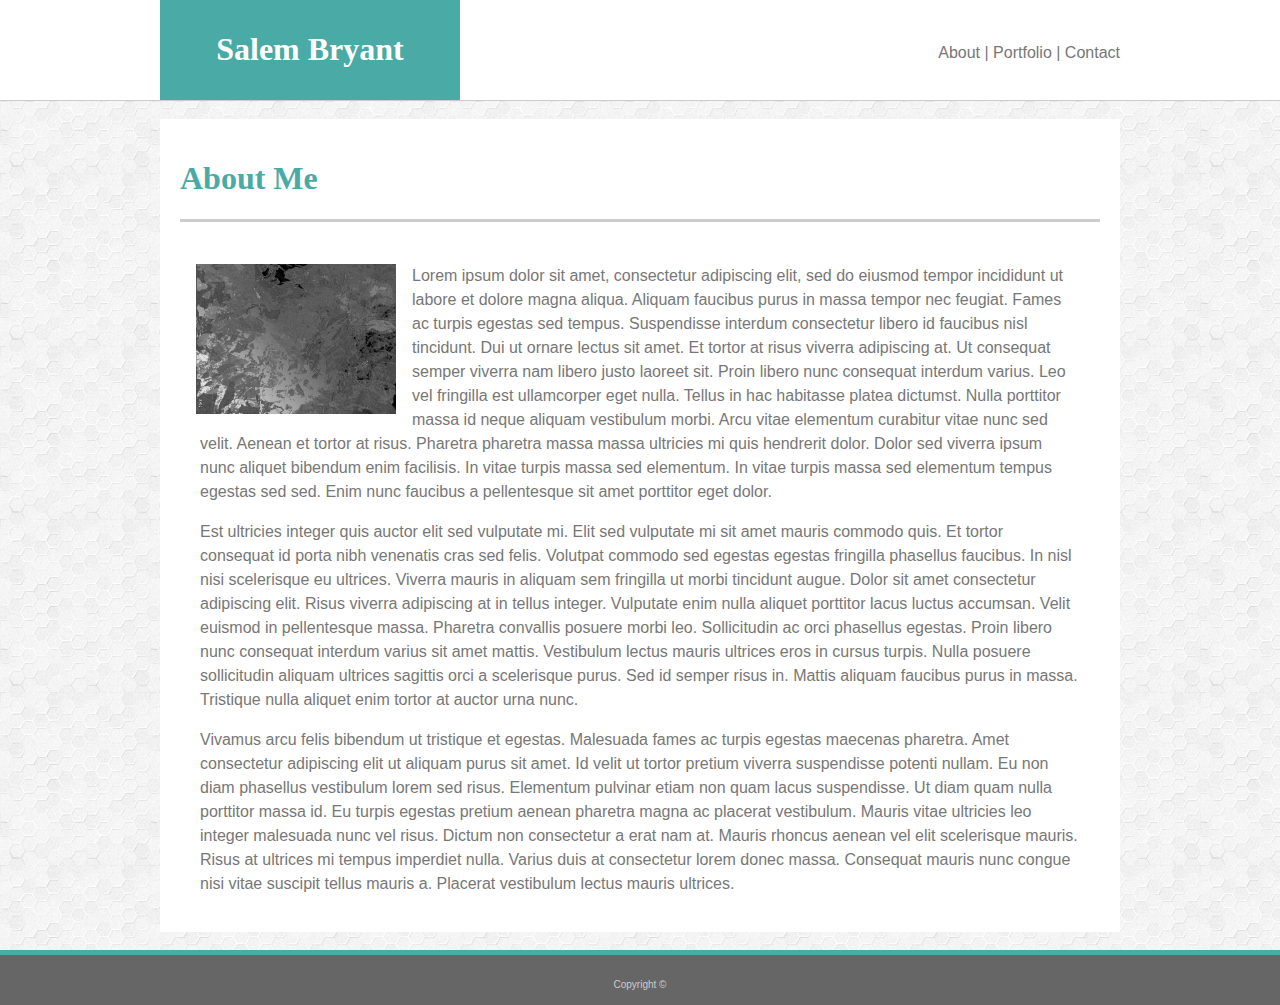
<file: index.html>
<!DOCTYPE html>
<html>

<head>
    <title>Index to Basic Portfolio</title>
    <link rel="stylesheet" type="text/css" href="assets/css/style.css">
</head>

<body>

    <div class="container"></div>

    <header>

        <figure class="top">
            <figure class="name">
                <h1 class="name-color">Salem Bryant</h1>
            </figure>

            <br>

            <figure class="index">
                <p>About | Portfolio | Contact</p>
            </figure>
        </figure>

    </header>

    <br>

    <div class="clearfix"></div>

    <figure class="page">

        <h1>About Me</h1>

        <hr class="line">

        <br>
        <img class="pic" src="assets/images/portfolio-placeholder.jpg" alt="Profile Picture" style="width:200px;height:150px;">

        <div class="about-me">
            <p>Lorem ipsum dolor sit amet, consectetur adipiscing elit, sed do eiusmod tempor incididunt ut labore et dolore
                magna aliqua. Aliquam faucibus purus in massa tempor nec feugiat. Fames ac turpis egestas sed tempus. Suspendisse
                interdum consectetur libero id faucibus nisl tincidunt. Dui ut ornare lectus sit amet. Et tortor at risus
                viverra adipiscing at. Ut consequat semper viverra nam libero justo laoreet sit. Proin libero nunc consequat
                interdum varius. Leo vel fringilla est ullamcorper eget nulla. Tellus in hac habitasse platea dictumst. Nulla
                porttitor massa id neque aliquam vestibulum morbi. Arcu vitae elementum curabitur vitae nunc sed velit. Aenean
                et tortor at risus. Pharetra pharetra massa massa ultricies mi quis hendrerit dolor. Dolor sed viverra ipsum
                nunc aliquet bibendum enim facilisis. In vitae turpis massa sed elementum. In vitae turpis massa sed elementum
                tempus egestas sed sed. Enim nunc faucibus a pellentesque sit amet porttitor eget dolor.</p>
            <p>Est ultricies integer quis auctor elit sed vulputate mi. Elit sed vulputate mi sit amet mauris commodo quis.
                Et tortor consequat id porta nibh venenatis cras sed felis. Volutpat commodo sed egestas egestas fringilla
                phasellus faucibus. In nisl nisi scelerisque eu ultrices. Viverra mauris in aliquam sem fringilla ut morbi
                tincidunt augue. Dolor sit amet consectetur adipiscing elit. Risus viverra adipiscing at in tellus integer.
                Vulputate enim nulla aliquet porttitor lacus luctus accumsan. Velit euismod in pellentesque massa. Pharetra
                convallis posuere morbi leo. Sollicitudin ac orci phasellus egestas. Proin libero nunc consequat interdum
                varius sit amet mattis. Vestibulum lectus mauris ultrices eros in cursus turpis. Nulla posuere sollicitudin
                aliquam ultrices sagittis orci a scelerisque purus. Sed id semper risus in. Mattis aliquam faucibus purus
                in massa. Tristique nulla aliquet enim tortor at auctor urna nunc.</p>
            <p>Vivamus arcu felis bibendum ut tristique et egestas. Malesuada fames ac turpis egestas maecenas pharetra. Amet
                consectetur adipiscing elit ut aliquam purus sit amet. Id velit ut tortor pretium viverra suspendisse potenti
                nullam. Eu non diam phasellus vestibulum lorem sed risus. Elementum pulvinar etiam non quam lacus suspendisse.
                Ut diam quam nulla porttitor massa id. Eu turpis egestas pretium aenean pharetra magna ac placerat vestibulum.
                Mauris vitae ultricies leo integer malesuada nunc vel risus. Dictum non consectetur a erat nam at. Mauris
                rhoncus aenean vel elit scelerisque mauris. Risus at ultrices mi tempus imperdiet nulla. Varius duis at consectetur
                lorem donec massa. Consequat mauris nunc congue nisi vitae suscipit tellus mauris a. Placerat vestibulum
                lectus mauris ultrices.</p>
        </div>
        <div class="clearfix"></div>
    </figure>
    </div>

    <br>

    <footer>Copyright &copy;</footer>
    </div>

</body>

</html>
</file>
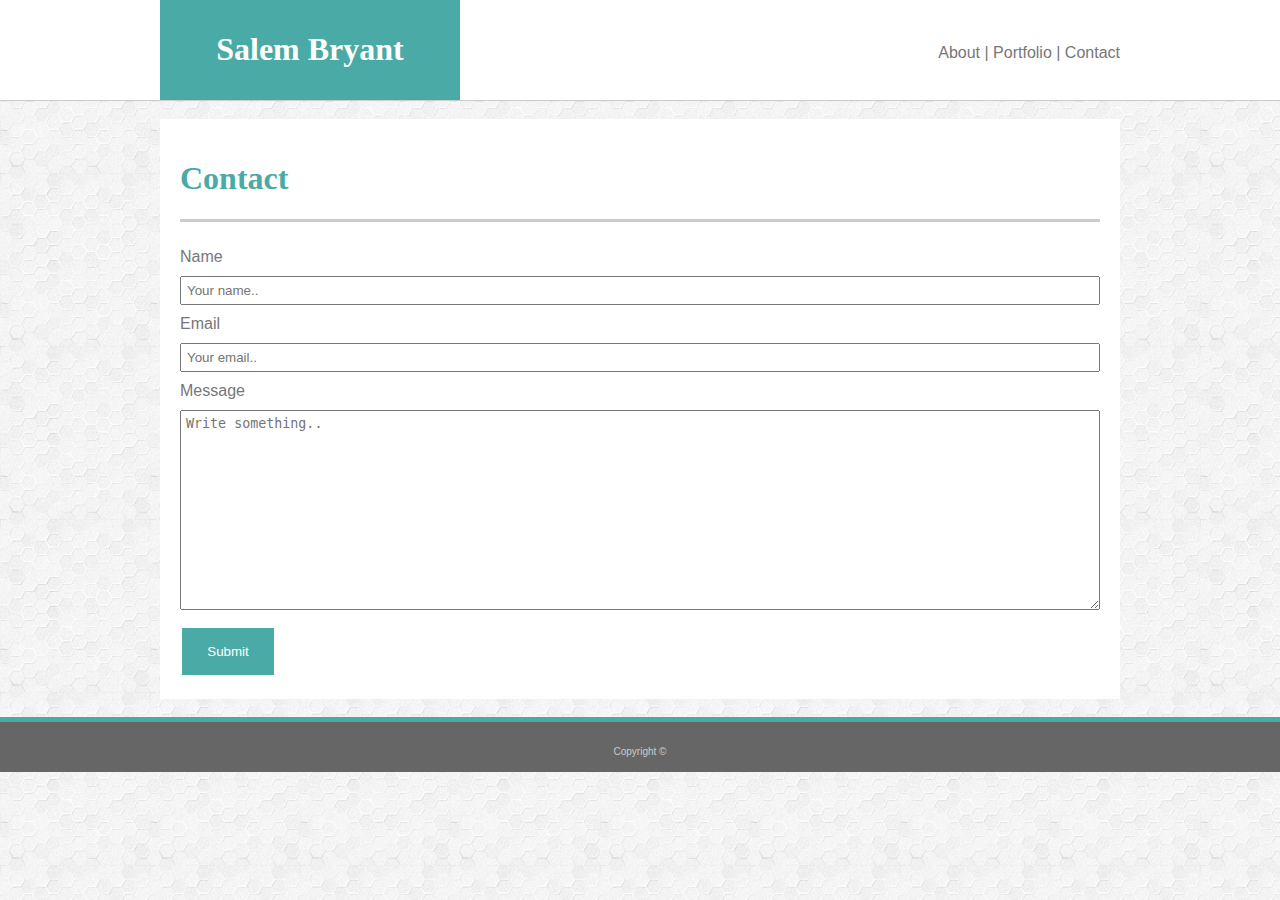
<file: contact.html>
<!DOCTYPE html>
<html>

<head>
    <title>Index to Basic Portfolio</title>
    <link rel="stylesheet" type="text/css" href="assets/css/style.css">
</head>

<body>

    <div class="container"></div>

    <header>

        <figure class="top">
            <figure class="name">
                <h1 class="name-color">Salem Bryant</h1>
            </figure>

            <br>

            <figure class="index">
                <p>About | Portfolio | Contact</p>
            </figure>
        </figure>

    </header>

    <br>

    <div class="clearfix"></div>

    <figure class="page">

        <h1>Contact</h1>

        <hr class="line">

        <br>

        <div class="contact">
            <form>
                <label for="name">Name</label>
                <input type="text" id="name" name="name" placeholder="Your name..">
                <label for="email">Email</label>
                <input type="text" id="email" name="email" placeholder="Your email..">
                <label for="message">Message</label>
                <textarea type="text" id="message" name="message" placeholder="Write something.."></textarea>
                <input type="submit" value="Submit">
            </form>

        </div>
        <div class="clearfix"></div>
    </figure>
    </div>

    <br>

    <footer>Copyright &copy;</footer>
    </div>

</body>

</html>
</file>
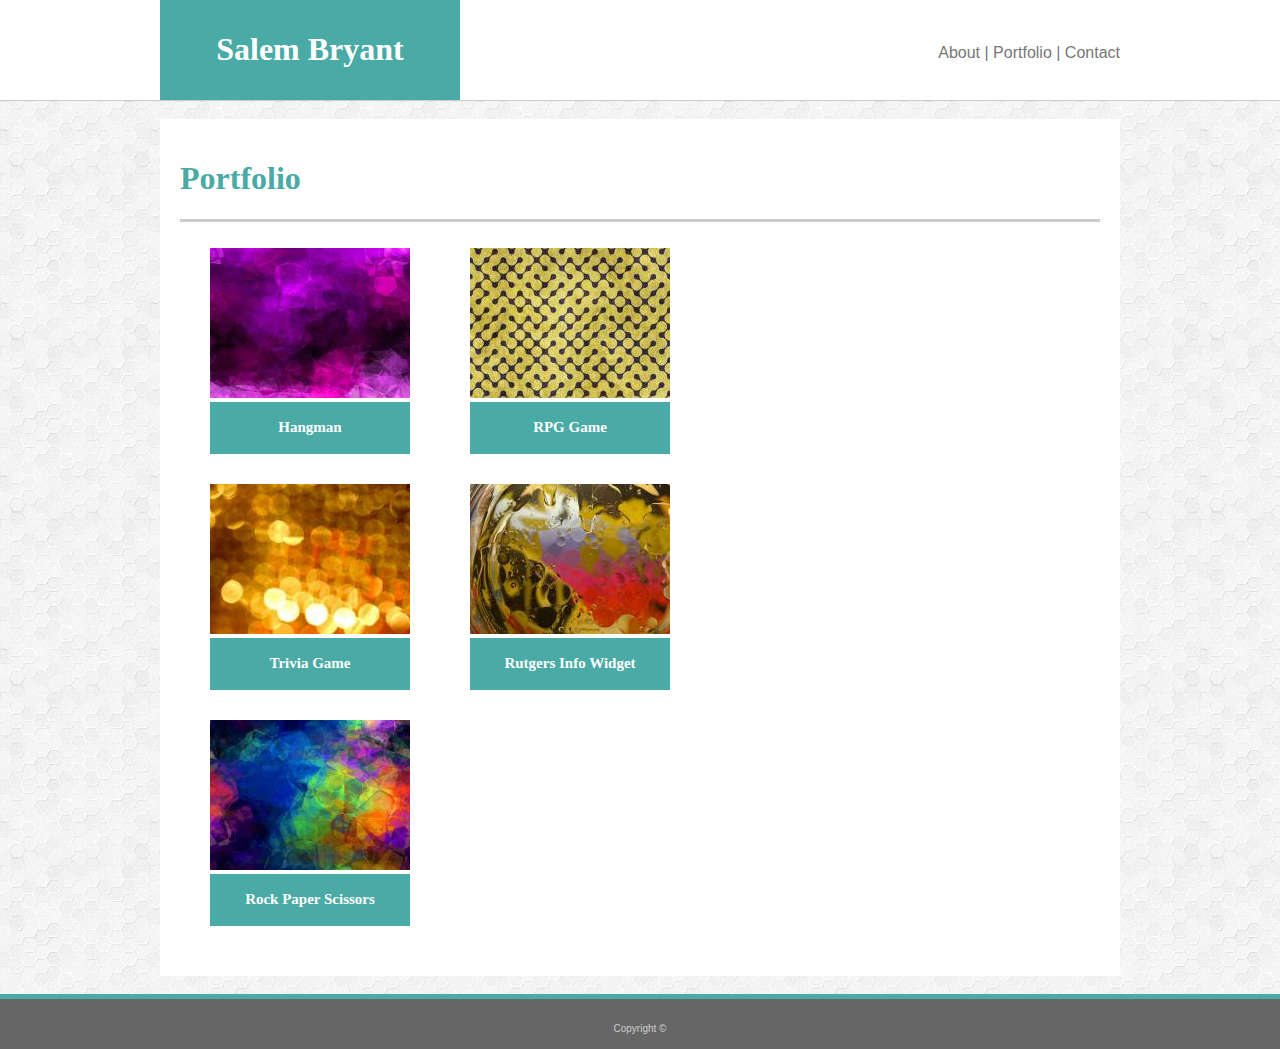
<file: portfolio.html>
<!DOCTYPE html>
<html>

<head>
    <title>Index to Basic Portfolio</title>
    <link rel="stylesheet" type="text/css" href="assets/css/style.css">
</head>

<body>

    <div class="container"></div>

    <header>

        <figure class="top">
            <figure class="name">
                <h1 class="name-color">Salem Bryant</h1>
            </figure>

            <br>

            <figure class="index">
                <p>About | Portfolio | Contact</p>
            </figure>
        </figure>

    </header>

    <br>

    <div class="clearfix"></div>

    <figure class="page">

        <h1>Portfolio</h1>

        <hr class="line">

        <br>

        <div class="grid">
            <div class="image">
                <img src="assets/images/abstract1.jpg">
                <div class="grid-item">
                    <h2>Hangman</h2>
                </div>
            </div>
            <div class="image">
                <img src="assets/images/abstract2.jpg">
                <div class="grid-item">
                    <h2>RPG Game</h2>
                </div>
            </div>
            <div class="image">
                <img src="assets/images/abstract3.jpg">
                <div class="grid-item">
                    <h2>Trivia Game</h2>
                </div>
            </div>
            <div class="image">
                <img src="assets/images/abstract4.jpg">
                <div class="grid-item">
                    <h2>Rutgers Info Widget</h2>
                </div>
            </div>
            <div class="image">
                <img src="assets/images/abstract5.jpg">
                <div class="grid-item">
                    <h2>Rock Paper Scissors</h2>
                </div>
            </div>
        </div>
        <div class="clearfix"></div>
    </figure>
    </div>
    </div>

    <br>

    <footer>Copyright &copy;</footer>
    </div>

</body>

</html>
</file>
<file: assets/css/style.css>
/* Style for all Pages */
header {
    color: #ffffff;
    background-color: #ffffff;
    border-color: #cccccc;
    width: 100%;
    height: 100px;
    margin: 0 auto;
    border-bottom: solid;
    border-bottom-color: #cccccc;
    border-width: 1.25px;
}

body {
    font-family: "Helvetica Neue", Helvetica, sans-serif;
    color: #777777;
    background-image: url("../images/hexellence.png");
    margin: 0 auto;
}

footer {
    position: relative;
    width: 100%;
    bottom: 0;
    text-align: center;
    padding-top: 10px;
    line-height: 40px;
    background-color: #666666;
    color: #cccccc; 
    border-top: solid;
    border-top-color: #4aaaa5;
    font-size: 10px;
    border-width: 5px;
}

h1 {
    color: #4aaaa5;
    font-family: "Georgia", Times, "Times New Roman", serif;
}

.container {
    width: 960px;
    margin: 0 auto;
}

.top {
    width: 960px;
    margin: 0 auto;
}

.name {
    position: relative;
    width: 300px;
    text-align: center;
    padding: 10px 0;
    background: #4aaaa5;
    float: left;
    margin: 0 auto;
    color: white;
}

.name-color {
    color: #ffffff;
}

.index {
    float: right;
    margin: 0 auto;
    position: relative;
    text-align: right;
    padding: 10px 0;
    color: #777777;
}

.clearfix::after {
    content: "";
    clear: both;
    display: table;
}


.page {
    position: relative;
    padding: 20px;
    background-color: #ffffff;
    border: 3px;
    border-color: #dddddd;
    width: 920px;
    margin: 0 auto;
}

.line {
    border: none;
    height: 3px;
    background-color: #cccccc;
}



/* Style for index page */
.pic {
    float: left;
    position: relative;
    padding: 1em;
}

.about-me {
    margin-left: 20px; 
    margin-right: 20px;
    line-height: 1.5;
}


/* Style for contact page */
input {
    width: 100%;
    padding: 5px;
    margin: 10px 0;
    box-sizing: border-box;
}

textarea {
    height: 200px;
    width: 100%;
    padding: 5px;
    margin: 10px 0;
    box-sizing: border-box;
}

input[type=submit]{
    background-color: #4aaaa5;
    border: none;
    color: white;
    text-align: center;
    padding: 16px;
    margin: 4px 2px;
    cursor: pointer;
    width: 10%;

}


/* Style for portfolio page */
.grid {
    position: relative;
    float: left;
    display: grid;
    grid-template-columns: auto auto;
    margin: 0 auto;
  }

.grid-item {
    text-align: center;
    padding-top: 5px;
    padding-bottom:5px;
    background-color: #4aaaa5;
    color: #ffffff;
    font-size: 10px;
    font-family: "Georgia", Times, "Times New Roman", serif;
}

.image {
    margin-bottom: 30px;
    margin-left: 30px; 
    margin-right: 30px;
}
</file>
